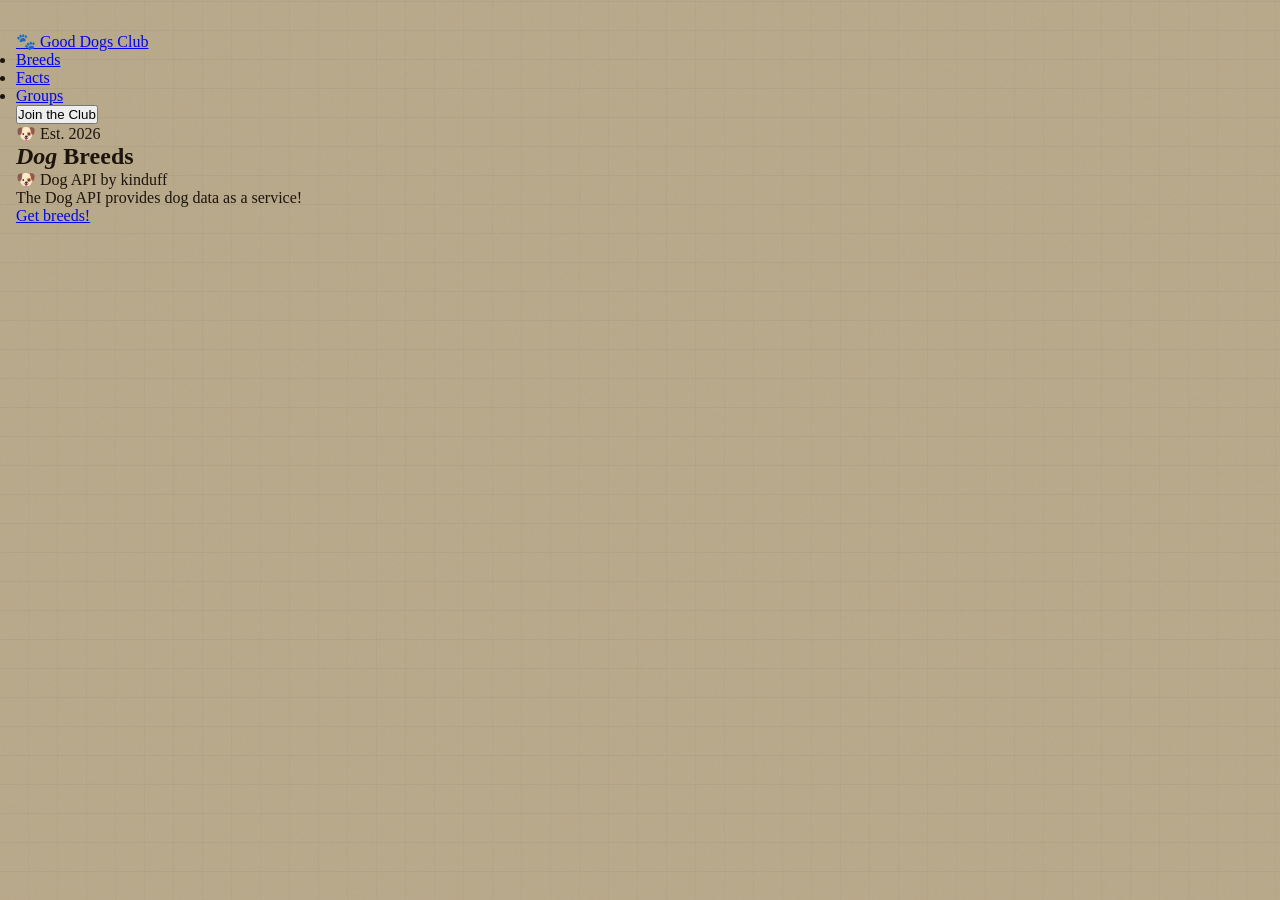
<file: dogbreeds.html>
<!doctype html>
<html lang="en">
  <head>
    <meta charset="UTF-8" />
    <meta name="viewport" content="width=device-width, initial-scale=1.0" />
    <link rel="stylesheet" href="css/index.css" />
    <title>Dog Breeds</title>
  </head>
  <body>
    <nav>
      <a class="nav-logo" href="#">🐾 Good Dogs Club</a>
      <ul class="nav-links">
        <li><a href="dogbreeds.html">Breeds</a></li>
        <li><a href="dogfacts.html">Facts</a></li>
        <li><a href="doggroups.html">Groups</a></li>
      </ul>
      <button class="nav-btn">Join the Club</button>
    </nav>
    <section class="hero">
      <div class="hero-left">
        <div class="hero-tag">🐶 Est. 2026</div>
        <h1 class="hero-h1"><em>Dog</em> Breeds</h1>
        <p class="hero-sub">
          🐶 Dog API by kinduff <br />
          The Dog API provides dog data as a service!
        </p>
        <div class="hero-actions">
          <a class="btn-primary" id="breedButton" href="#breeds">Get breeds!</a>
        </div>
      </div>

      <div class="hero-right"></div>
    </section>
    <script src="js/dogbreeds.js"></script>
  </body>
</html>
</file>
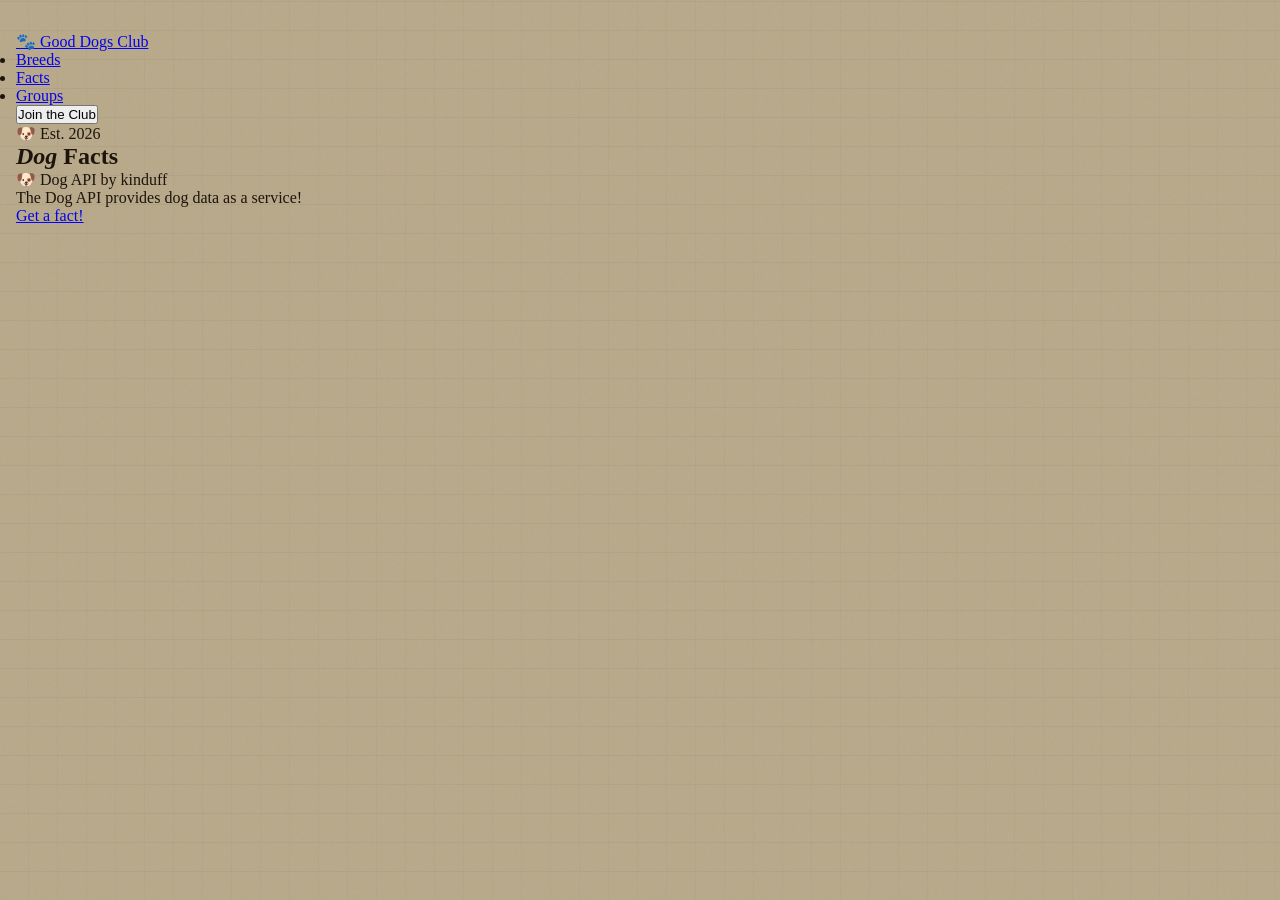
<file: dogfacts.html>
<!doctype html>
<html lang="en">
  <head>
    <meta charset="UTF-8" />
    <meta name="viewport" content="width=device-width, initial-scale=1.0" />
    <link rel="stylesheet" href="css/index.css" />
    <title>Dog Facts</title>
  </head>
  <body>
    <nav>
      <a class="nav-logo" href="#">🐾 Good Dogs Club</a>
      <ul class="nav-links">
        <li><a href="dogbreeds.html">Breeds</a></li>
        <li><a href="dogfacts.html">Facts</a></li>
        <li><a href="doggroups.html">Groups</a></li>
      </ul>
      <button class="nav-btn">Join the Club</button>
    </nav>
    <section class="hero">
      <div class="hero-left">
        <div class="hero-tag">🐶 Est. 2026</div>
        <h1 class="hero-h1"><em>Dog</em> Facts</h1>
        <p class="hero-sub">
          🐶 Dog API by kinduff <br />
          The Dog API provides dog data as a service!
        </p>
        <div class="hero-actions">
          <a class="btn-primary" id="factButton" href="#breeds">Get a fact!</a>
        </div>
      </div>

      <div class="hero-right"></div>
    </section>
    <script src="js/dogfacts.js"></script>
  </body>
</html>
</file>
<file: css/index.css>
/* ── PAPER TEXTURE & BASE ── */
:root {
  --ink: #1a1209;
  --ink-faded: #3d3020;
  --paper: #f2e8d0;
  --paper-dark: #e8dbbf;
  --paper-aged: #d9cba8;
  --red: #8b1a1a;
  --gold: #8b6914;
  --rule: #2a1f10;
}

*,
*::before,
*::after {
  box-sizing: border-box;
  margin: 0;
  padding: 0;
}

html {
  scroll-behavior: smooth;
}

body {
  background: #b8a98a;
  background-image:
    repeating-linear-gradient(
      0deg,
      transparent,
      transparent 28px,
      rgba(0, 0, 0, 0.04) 28px,
      rgba(0, 0, 0, 0.04) 29px
    ),
    repeating-linear-gradient(
      90deg,
      transparent,
      transparent 28px,
      rgba(0, 0, 0, 0.025) 28px,
      rgba(0, 0, 0, 0.025) 29px
    );
  min-height: 100vh;
  padding: 2rem 1rem 4rem;
  font-family: "IM Fell English", serif;
  color: var(--ink);
}

/* grain overlay */
body::before {
  content: "";
  position: fixed;
  inset: 0;
  pointer-events: none;
  z-index: 9999;
  background-image: url("data:image/svg+xml,%3Csvg viewBox='0 0 256 256' xmlns='http://www.w3.org/2000/svg'%3E%3Cfilter id='n'%3E%3CfeTurbulence type='fractalNoise' baseFrequency='0.9' numOctaves='4' stitchTiles='stitch'/%3E%3C/filter%3E%3Crect width='100%25' height='100%25' filter='url(%23n)' opacity='0.08'/%3E%3C/svg%3E");
  opacity: 0.45;
}

/* ── NEWSPAPER SHEET ── */
.newspaper {
  max-width: 980px;
  margin: 0 auto;
  background: var(--paper);
  box-shadow:
    0 0 0 1px var(--rule),
    4px 4px 0 1px #8c7a5a,
    8px 8px 0 1px #6e5e3e,
    12px 12px 20px rgba(0, 0, 0, 0.45);
  position: relative;
}

/* subtle yellowing vignette */
.newspaper::after {
  content: "";
  position: absolute;
  inset: 0;
  pointer-events: none;
  background: radial-gradient(
    ellipse at center,
    transparent 55%,
    rgba(100, 70, 20, 0.12) 100%
  );
}

/* ── MASTHEAD ── */
.masthead {
  border-bottom: 3px double var(--rule);
  padding: 1.2rem 2rem 1rem;
  text-align: center;
  position: relative;
  background: var(--paper);
}

.masthead-top {
  display: flex;
  align-items: center;
  justify-content: space-between;
  font-family: "Special Elite", cursive;
  font-size: 0.62rem;
  letter-spacing: 0.12em;
  color: var(--ink-faded);
  text-transform: uppercase;
  margin-bottom: 0.5rem;
}

.masthead-rule {
  border: none;
  border-top: 1px solid var(--rule);
  margin: 0.3rem 0;
}
.masthead-rule-thick {
  border: none;
  border-top: 3px solid var(--rule);
  margin: 0.35rem 0;
}
.masthead-rule-dbl {
  border: none;
  border-top: 5px double var(--rule);
  margin: 0.4rem 0;
}

.paper-name {
  font-family: "UnifrakturMaguntia", cursive;
  font-size: clamp(3.2rem, 8vw, 6rem);
  line-height: 1;
  color: var(--ink);
  letter-spacing: -0.01em;
  margin: 0.2rem 0;
}

.paper-tagline {
  font-family: "Playfair Display", serif;
  font-style: italic;
  font-size: 0.78rem;
  letter-spacing: 0.08em;
  color: var(--ink-faded);
  margin-bottom: 0.4rem;
}

.masthead-bottom {
  display: flex;
  align-items: baseline;
  justify-content: space-between;
  font-family: "Special Elite", cursive;
  font-size: 0.6rem;
  letter-spacing: 0.1em;
  color: var(--ink-faded);
  text-transform: uppercase;
}

.edition-badge {
  background: var(--ink);
  color: var(--paper);
  font-family: "Special Elite", cursive;
  font-size: 0.58rem;
  letter-spacing: 0.08em;
  padding: 2px 8px;
  text-transform: uppercase;
}

/* ── SECTION LABELS ── */
.section-rule {
  display: flex;
  align-items: center;
  gap: 0;
  padding: 0 2rem;
}
.section-rule-line {
  flex: 1;
  border-top: 1px solid var(--rule);
}
.section-rule-label {
  font-family: "Special Elite", cursive;
  font-size: 0.6rem;
  letter-spacing: 0.2em;
  text-transform: uppercase;
  color: var(--paper);
  background: var(--ink);
  padding: 2px 10px;
  white-space: nowrap;
}

/* ── BANNER HEADLINE ── */
.banner {
  padding: 1.4rem 2rem 0.6rem;
  text-align: center;
  border-bottom: 3px double var(--rule);
}

.kicker {
  font-family: "Special Elite", cursive;
  font-size: 0.68rem;
  letter-spacing: 0.2em;
  text-transform: uppercase;
  color: var(--red);
  margin-bottom: 0.4rem;
}

.banner-hed {
  font-family: "Playfair Display", serif;
  font-size: clamp(2rem, 5.5vw, 4.2rem);
  font-weight: 900;
  line-height: 1.05;
  letter-spacing: -0.02em;
  color: var(--ink);
}

.banner-hed em {
  font-style: italic;
}

.banner-deck {
  font-family: "Playfair Display", serif;
  font-style: italic;
  font-size: 1rem;
  color: var(--ink-faded);
  max-width: 580px;
  margin: 0.6rem auto 0;
  line-height: 1.5;
}

/* ── COLUMN LAYOUT ── */
.columns-3 {
  display: grid;
  grid-template-columns: 1fr 1fr 1fr;
  border-bottom: 2px solid var(--rule);
}

.columns-2 {
  display: grid;
  grid-template-columns: 1.4fr 1fr;
  border-bottom: 2px solid var(--rule);
}

.columns-2-sym {
  display: grid;
  grid-template-columns: 1fr 1fr;
  border-bottom: 2px solid var(--rule);
}

.col {
  padding: 1.2rem 1.6rem;
  border-right: 1px solid var(--rule);
}
.col:last-child {
  border-right: none;
}

/* ── TYPOGRAPHY ── */
.col-hed {
  font-family: "Playfair Display", serif;
  font-weight: 900;
  font-size: 1.4rem;
  line-height: 1.2;
  color: var(--ink);
  margin-bottom: 0.5rem;
  text-align: center;
}

.col-hed em {
  font-style: italic;
}

.byline {
  font-family: "Special Elite", cursive;
  font-size: 0.58rem;
  letter-spacing: 0.12em;
  text-transform: uppercase;
  color: var(--ink-faded);
  text-align: center;
  margin-bottom: 0.8rem;
}

.col-body {
  font-family: "IM Fell English", serif;
  font-size: 0.88rem;
  line-height: 1.65;
  color: var(--ink);
  text-align: center;
  hyphens: auto;
}

.col-body p + p {
  margin-top: 0.7rem;
  text-indent: 1.2em;
}

.drop-cap::first-letter {
  font-family: "UnifrakturMaguntia", cursive;
  font-size: 4.2rem;
  line-height: 0.78;
  float: left;
  margin-right: 5px;
  margin-top: 4px;
  color: var(--ink);
}

/* ── JOKE BOXES ── */
.joke-box {
  border: 1.5px solid var(--rule);
  margin: 0.8rem 0;
  padding: 0.8rem 1rem;
  background: var(--paper-dark);
  position: relative;
}

.joke-box::before {
  content: attr(data-num);
  font-family: "UnifrakturMaguntia", cursive;
  font-size: 1.6rem;
  color: var(--paper-aged);
  position: absolute;
  top: 4px;
  left: 8px;
  line-height: 1;
}

.joke-q {
  font-family: "Playfair Display", serif;
  font-weight: 700;
  font-style: italic;
  font-size: 0.88rem;
  line-height: 1.4;
  color: var(--ink);
  padding-left: 1.4rem;
  margin-bottom: 0.5rem;
}

.joke-divider {
  border: none;
  border-top: 1px dashed var(--rule);
  margin: 0.5rem 0;
  opacity: 0.4;
}

.joke-a {
  font-family: "IM Fell English", serif;
  font-size: 0.86rem;
  line-height: 1.4;
  color: var(--red);
  padding-left: 1.4rem;
  cursor: pointer;
  user-select: none;
  position: relative;
}

.joke-a::before {
  content: "▸ Reveal Answer";
  font-family: "Special Elite", cursive;
  font-size: 0.6rem;
  letter-spacing: 0.1em;
  text-transform: uppercase;
  color: var(--gold);
  display: block;
  margin-bottom: 2px;
}

.joke-a.revealed::before {
  content: "Answer:";
  color: var(--ink-faded);
}
.joke-a .answer-text {
  display: none;
}
.joke-a.revealed .answer-text {
  display: block;
}
.joke-a .reveal-hint {
  font-style: italic;
  opacity: 0.7;
  font-size: 0.8rem;
}
.joke-a.revealed .reveal-hint {
  display: none;
}

/* ── ILLUSTRATION BOX ── */
.illo-box {
  border: 1.5px solid var(--rule);
  padding: 1rem;
  text-align: center;
  background: var(--paper-dark);
  margin: 0.8rem 0;
}

.illo-caption {
  font-family: "Special Elite", cursive;
  font-size: 0.6rem;
  letter-spacing: 0.08em;
  text-transform: uppercase;
  color: var(--ink-faded);
  margin-top: 0.5rem;
}

/* ── PULL QUOTE ── */
.pullquote {
  border-top: 3px solid var(--rule);
  border-bottom: 3px solid var(--rule);
  padding: 0.8rem 1.2rem;
  margin: 1rem 0;
  text-align: center;
}

.pullquote p {
  font-family: "Playfair Display", serif;
  font-style: italic;
  font-size: 1.1rem;
  line-height: 1.4;
  color: var(--ink);
}

.pullquote cite {
  font-family: "Special Elite", cursive;
  font-size: 0.6rem;
  letter-spacing: 0.1em;
  text-transform: uppercase;
  color: var(--ink-faded);
  display: block;
  margin-top: 0.4rem;
}

/* ── AD BOX ── */
.ad-box {
  border: 3px double var(--rule);
  padding: 1rem;
  text-align: center;
  background: var(--paper-aged);
  margin: 0.8rem 0;
  position: relative;
}

.ad-box::before {
  content: "— Advertisement —";
  font-family: "Special Elite", cursive;
  font-size: 0.52rem;
  letter-spacing: 0.15em;
  text-transform: uppercase;
  color: var(--ink-faded);
  display: block;
  margin-bottom: 0.6rem;
  opacity: 0.6;
}

.ad-hed {
  font-family: "UnifrakturMaguntia", cursive;
  font-size: 1.8rem;
  color: var(--ink);
  line-height: 1;
  margin-bottom: 0.3rem;
}

.ad-copy {
  font-family: "IM Fell English", serif;
  font-style: italic;
  font-size: 0.78rem;
  color: var(--ink-faded);
  line-height: 1.4;
}

.ad-tagline {
  font-family: "Special Elite", cursive;
  font-size: 0.68rem;
  letter-spacing: 0.12em;
  text-transform: uppercase;
  color: var(--red);
  margin-top: 0.5rem;
}

/* ── RATINGS TABLE ── */
.groaner-table {
  width: 100%;
  border-collapse: collapse;
  font-family: "IM Fell English", serif;
  font-size: 0.82rem;
}

.groaner-table th {
  font-family: "Special Elite", cursive;
  font-size: 0.6rem;
  letter-spacing: 0.12em;
  text-transform: uppercase;
  border-bottom: 2px solid var(--rule);
  padding: 0.4rem 0.5rem;
  text-align: left;
  color: var(--ink-faded);
}

.groaner-table td {
  padding: 0.45rem 0.5rem;
  border-bottom: 1px solid rgba(42, 31, 16, 0.2);
  vertical-align: middle;
  color: var(--ink);
}

.groaner-table tr:last-child td {
  border-bottom: none;
}

.groan-stars {
  color: var(--gold);
  letter-spacing: -2px;
  font-size: 0.9rem;
}

.groaner-table td:first-child {
  font-style: italic;
}

/* ── FOOTER ── */
.paper-footer {
  border-top: 3px double var(--rule);
  padding: 0.8rem 2rem;
  display: flex;
  align-items: center;
  justify-content: space-between;
  background: var(--paper-dark);
}

.footer-name {
  font-family: "UnifrakturMaguntia", cursive;
  font-size: 1.4rem;
  color: var(--ink);
}

.footer-copy {
  font-family: "Special Elite", cursive;
  font-size: 0.58rem;
  letter-spacing: 0.1em;
  text-transform: uppercase;
  color: var(--ink-faded);
  text-align: center;
  line-height: 1.6;
}

.footer-slogan {
  font-family: "IM Fell English", serif;
  font-style: italic;
  font-size: 0.72rem;
  color: var(--ink-faded);
  text-align: right;
}

/* ── STAMPS & DECORATIONS ── */
.stamp {
  display: inline-block;
  border: 3px solid var(--red);
  color: var(--red);
  font-family: "Special Elite", cursive;
  font-size: 0.64rem;
  letter-spacing: 0.14em;
  text-transform: uppercase;
  padding: 3px 8px;
  transform: rotate(-4deg);
  opacity: 0.75;
}

.ornament {
  text-align: center;
  font-size: 1.1rem;
  color: var(--gold);
  letter-spacing: 0.3em;
  padding: 0.3rem 0;
}

.ornament-sm {
  text-align: center;
  font-size: 0.7rem;
  color: var(--ink-faded);
  letter-spacing: 0.6em;
  padding: 0.2rem 0;
  opacity: 0.55;
}

/* ── SUBHEAD ── */
.subhead {
  font-family: "Special Elite", cursive;
  font-size: 0.65rem;
  letter-spacing: 0.18em;
  text-transform: uppercase;
  color: var(--ink);
  border-top: 1px solid var(--rule);
  border-bottom: 1px solid var(--rule);
  padding: 3px 0;
  margin: 0.7rem 0 0.5rem;
  text-align: center;
}

/* ── CONTEST BOX ── */
.contest-box {
  border: 4px double var(--rule);
  padding: 1.2rem;
  text-align: center;
  position: relative;
  background: var(--paper);
}

.contest-hed {
  font-family: "Playfair Display", serif;
  font-size: 1.1rem;
  font-weight: 900;
  letter-spacing: -0.01em;
  margin-bottom: 0.5rem;
}

.contest-body {
  font-family: "IM Fell English", serif;
  font-size: 0.82rem;
  line-height: 1.55;
  font-style: italic;
  color: var(--ink-faded);
}

/* ── HOVER EFFECT ON JOKES ── */
.joke-a:hover {
  cursor: pointer;
}
.joke-box:has(.joke-a:not(.revealed)):hover {
  background: #ece0c4;
}

/* ── ANIMATIONS ── */
@keyframes fadeIn {
  from {
    opacity: 0;
    transform: translateY(6px);
  }
  to {
    opacity: 1;
    transform: translateY(0);
  }
}
.answer-text {
  animation: fadeIn 0.3s ease;
}

/* ── RESPONSIVE ── */
@media (max-width: 700px) {
  .columns-3,
  .columns-2,
  .columns-2-sym {
    grid-template-columns: 1fr;
  }
  .col {
    border-right: none;
    border-bottom: 1px solid var(--rule);
  }
  .col:last-child {
    border-bottom: none;
  }
  .paper-name {
    font-size: 3rem;
  }
  .paper-footer {
    flex-direction: column;
    gap: 0.5rem;
    text-align: center;
  }
}
</file>
